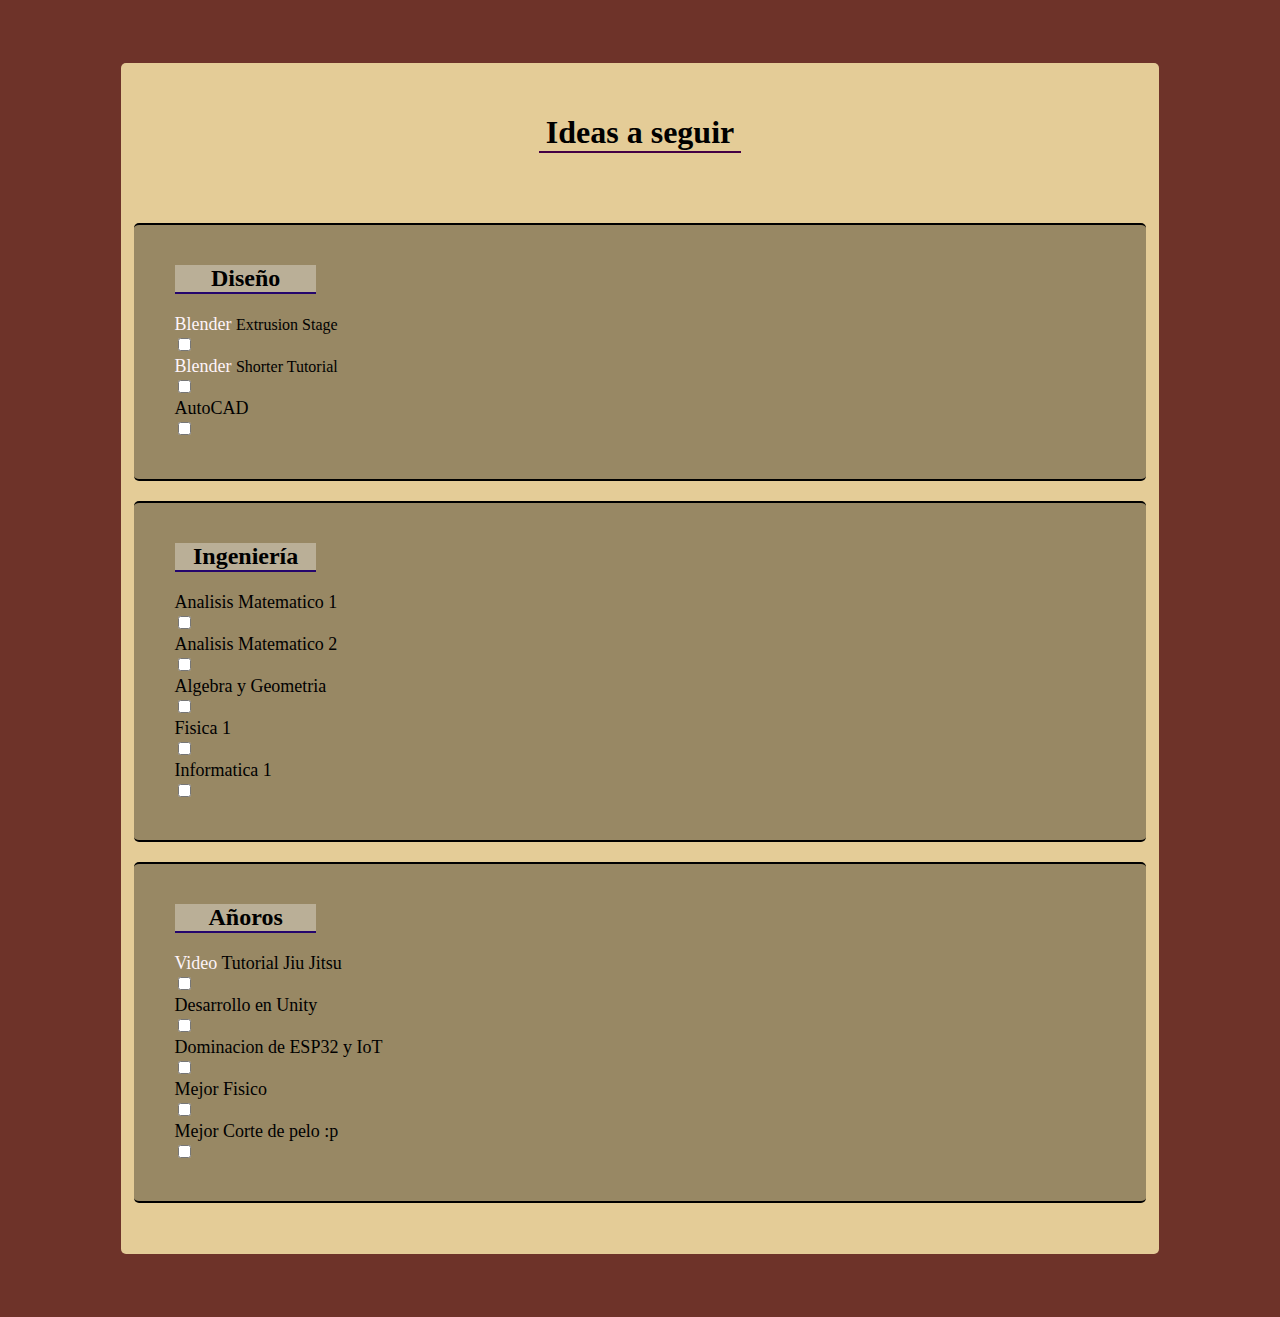
<file: Sueño.html>
<!DOCTYPE html>
<html lang="es">
<head>
    <meta charset="UTF-8" />
    <meta name="viewport" content="width=device-width, initial-scale=1.0" />
    <title>Ideas a Seguir</title>

    <link rel="stylesheet" href="Sueño.css">
</head>
<body>
    <div class="contenedor">
        <h1>Ideas a seguir</h1>
        <section class="etapas">
            <h2>Diseño</h2>
            <ul>
                <li><a class="link"href="https://www.youtube.com/watch?v=4haAdmHqGOw">Blender</a> <span class="extra">Extrusion Stage</span></li><input type="checkbox">
                <li><a class="link"href="https://www.youtube.com/watch?v=O-tV7uBf5LI">Blender</a> <span class="extra">Shorter Tutorial</span></li> <input type="checkbox">
                <li>AutoCAD</li> <input type="checkbox">
            </ul>
        </section>

        <section class="etapas">
            <h2>Ingeniería</h2>
            <ul>
                <li>Analisis Matematico 1</li> <input type="checkbox">
                <li>Analisis Matematico 2</li> <input type="checkbox">
                <li>Algebra y Geometria</li>  <input type="checkbox">
                <li>Fisica 1</li> <input type="checkbox">
                <li>Informatica 1</li> <input type="checkbox">
            </ul>
        </section>

        <section class="etapas">
            <h2>Añoros</h2>
            <ul>
                <li><a class="link"href="https://www.youtube.com/watch?v=ZzUQfARPUiQ&list=PLCfckSmbMr9YBoXNjZe4zK2var54COAb1&index=6">Video</a> Tutorial Jiu Jitsu</li><input type="checkbox">
                <li>Desarrollo en Unity</li><input type="checkbox">
                <li>Dominacion de ESP32 y IoT</li><input type="checkbox">
                <li>Mejor Fisico</li><input type="checkbox">
                <li>Mejor Corte de pelo :p</li><input type="checkbox">
            </ul>
        </section>
    </div>
</body>
</html>
</file>
<file: Sueño.css>
body{
    background-color: rgb(110, 51, 41);
}
.contenedor{
    width:80%;
    text-align: center;
    margin: 5% auto;
    height: auto;
    gap:20px;
    display: flex;
    flex-direction:column;
    padding:0 1.1% 4% 1.1%;
    border-radius: 5px;
    background-color: rgb(228, 204, 151);
}
.contenedor > h1{
    border-bottom: 2px solid #404;
    width: 20%;
    margin:5% auto;
}
.etapas{
    text-align: start;
    background-color: #0005;
    padding:2% 0;
    border-top: 2px solid #000;
    border-bottom: 2px solid #000;
    border-radius: 5px;
}
.etapas > h2{
    margin-left: 4%;
    width: 14%;
    text-align: center;
    border-bottom:2px solid rgb(36, 5, 109) ;
    box-sizing: content-box;
    background-color: #fff5;
}
.etapas > ul{
    list-style: none;
    font-size: large;
}
.extra{
    font-size: medium;
}
.link{
    text-decoration: none;
    color:#fef4f9;
}
</file>
